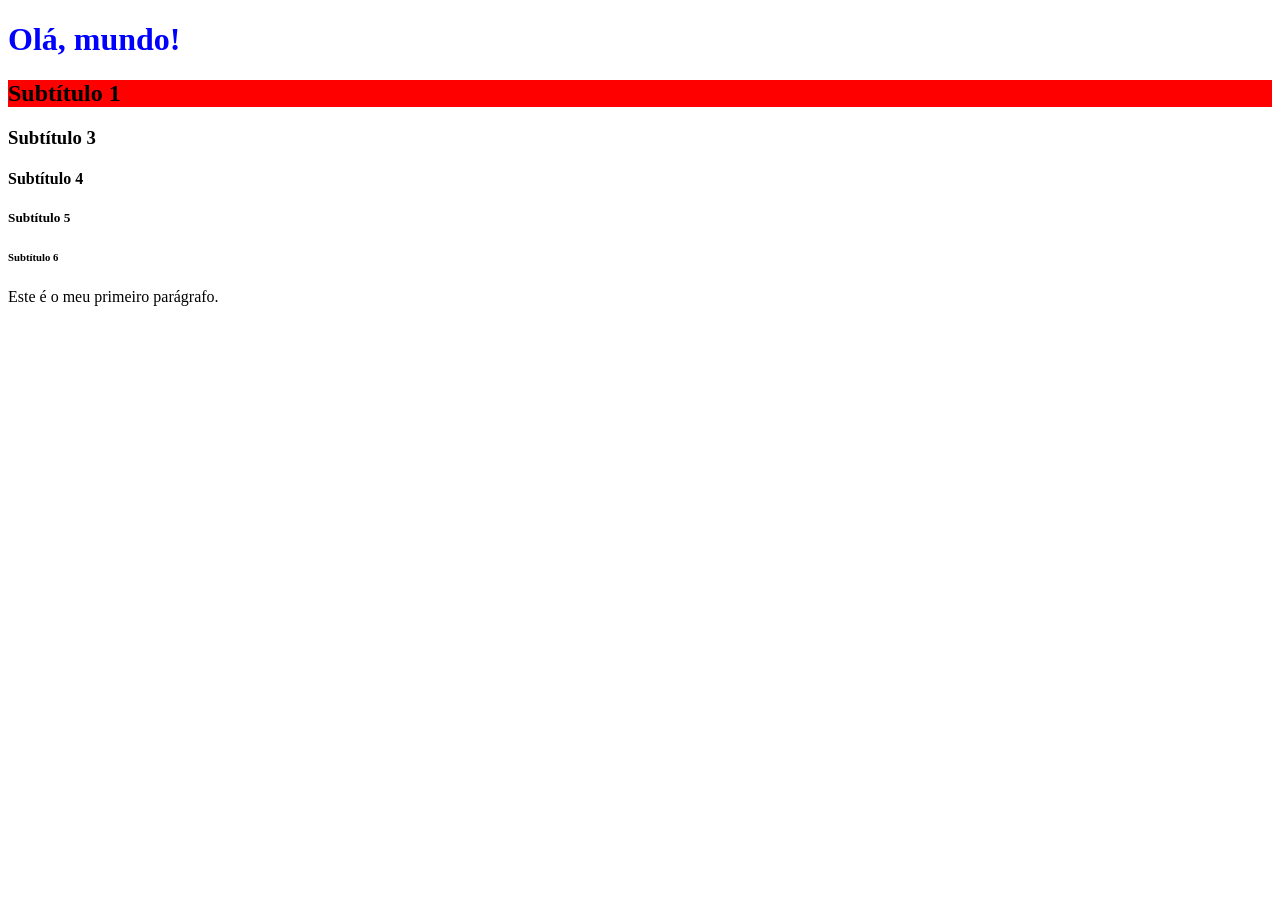
<file: 01 - Estrutura do HTML/index.html>
<!DOCTYPE html>
<html lang="pt-BR">

    <head>
        <meta charset="UTF-8">
        <meta name="viewport" content="width=device-width, initial-scale=1.0">
        <title>Título na aba do navegador</title>

        <style>
            /* Formatando o cabeçalho 1 */
            #cabecalho-1 {
                color: blue;
            }

            /* Formatando a classe fundo-vermelho */
            .fundo-vermelho {
                background-color: red;
            }
        </style>
    </head>

    <body>
        <!-- id só pode ser usado uma vez, já class pode ser usado várias vezes. -->
        <h1 id="cabecalho-1">Olá, mundo!</h1>
        <h2 class="fundo-vermelho">Subtítulo 1</h2>
        <h3>Subtítulo 3</h3>
        <h4>Subtítulo 4</h4>
        <h5>Subtítulo 5</h5>
        <h6>Subtítulo 6</h6>
        <p>
            Este é o meu primeiro parágrafo.
        </p>
    </body>

</html>
</file>
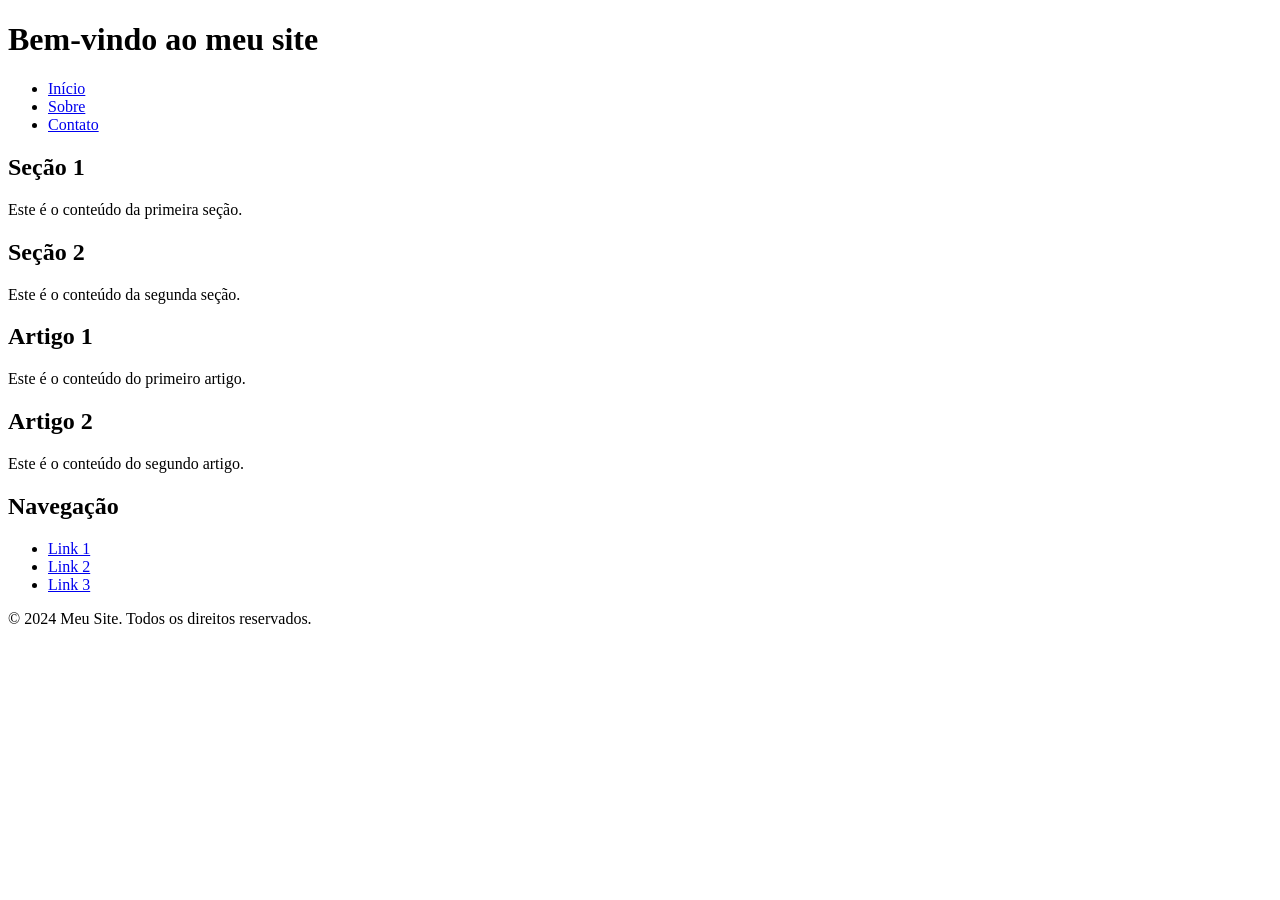
<file: 04 - Semântica do HTML/index.html>
<!DOCTYPE html>
<html lang="en">

    <head>
        <meta charset="UTF-8">
        <meta name="viewport" content="width=device-width, initial-scale=1.0">
        <title>Demonstração de Semântica no HTML</title>
    </head>
    <body>
        <header> <!-- A tag <header> é usada para definir o cabeçalho de uma página ou seção. -->
            <h1>Bem-vindo ao meu site</h1>
            <nav>
                <ul>
                    <li><a href="#">Início</a></li>
                    <li><a href="#">Sobre</a></li>
                    <li><a href="#">Contato</a></li>
                </ul>
            </nav>
        </header>

        <main> <!-- A tag <main> é usada para definir o conteúdo principal da página. -->
            <section> <!-- A tag <section> é usada para definir uma seção de conteúdo relacionada. -->
                <h2>Seção 1</h2>
                <p>Este é o conteúdo da primeira seção.</p>
            </section>

            <section>
                <h2>Seção 2</h2>
                <p>Este é o conteúdo da segunda seção.</p>
            </section>

            <article> <!-- A tag <article> é usada para definir um conteúdo independente que pode ser distribuído ou reutilizado. -->
                <h2>Artigo 1</h2>
                <p>Este é o conteúdo do primeiro artigo.</p>
            </article>

            <article>
                <h2>Artigo 2</h2>
                <p>Este é o conteúdo do segundo artigo.</p>
            </article>

            <aside> <!-- A tag <aside> é usada para definir conteúdo relacionado, mas não essencial, ao conteúdo principal. -->
                <nav> <!-- A tag <nav> é usada para definir uma seção de navegação. -->
                    <h2>Navegação</h2>
                    <ul>
                        <li><a href="https://www.example.com">Link 1</a></li>
                        <li><a href="https://www.example.com">Link 2</a></li>
                        <li><a href="https://www.example.com">Link 3</a></li>
                    </ul>
                </nav>
            </aside>

            
        </main>

        <footer> <!-- A tag <footer> é usada para definir o rodapé de uma página ou seção. -->
            <p>&copy; 2024 Meu Site. Todos os direitos reservados.</p>
        </footer>
    </body>

</html>
</file>
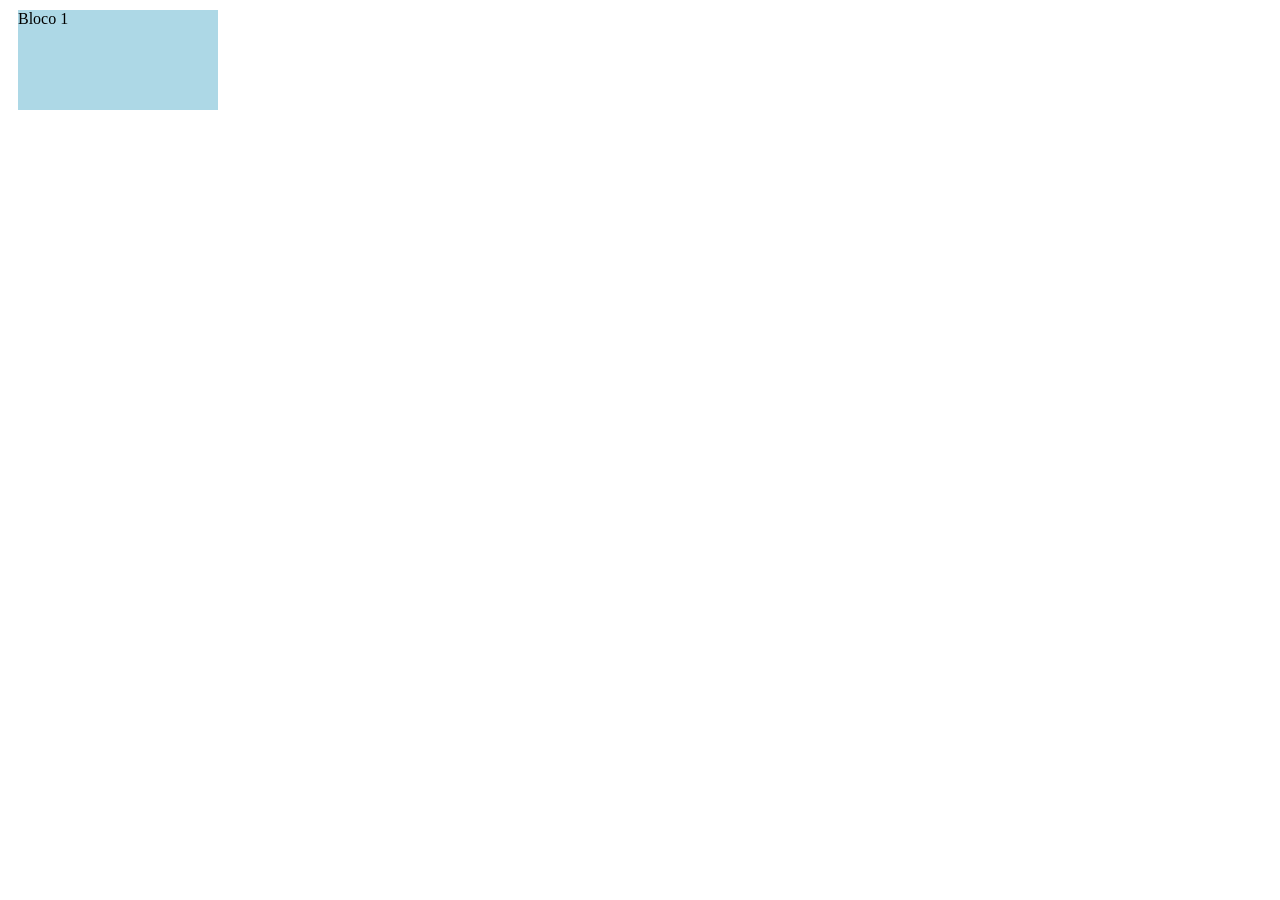
<file: 05- Layout de blocos HTML e CSS/index.html>
<!DOCTYPE html>
<html lang="en">

    <head>
        <meta charset="UTF-8">
        <meta name="viewport" content="width=device-width, initial-scale=1.0">
        <title>Entendendo Layout de Blocos</title>
    </head>
    <body>
        <!-- margin é a distância entre o elemento e os elementos adjacentes -->
        <!-- border é a borda ao redor do elemento -->
        <!-- padding é a distância entre o conteúdo do elemento e sua borda -->
        <!-- width é a largura do elemento -->
        <!-- height é a altura do elemento -->
        <div style="width: 200px; height: 100px; background-color: lightblue; margin: 10px;"> <!-- A tag <div> é usada para agrupar elementos e aplicar estilos a eles. -->
            Bloco 1
        </div>
    </body>

</html>
</file>
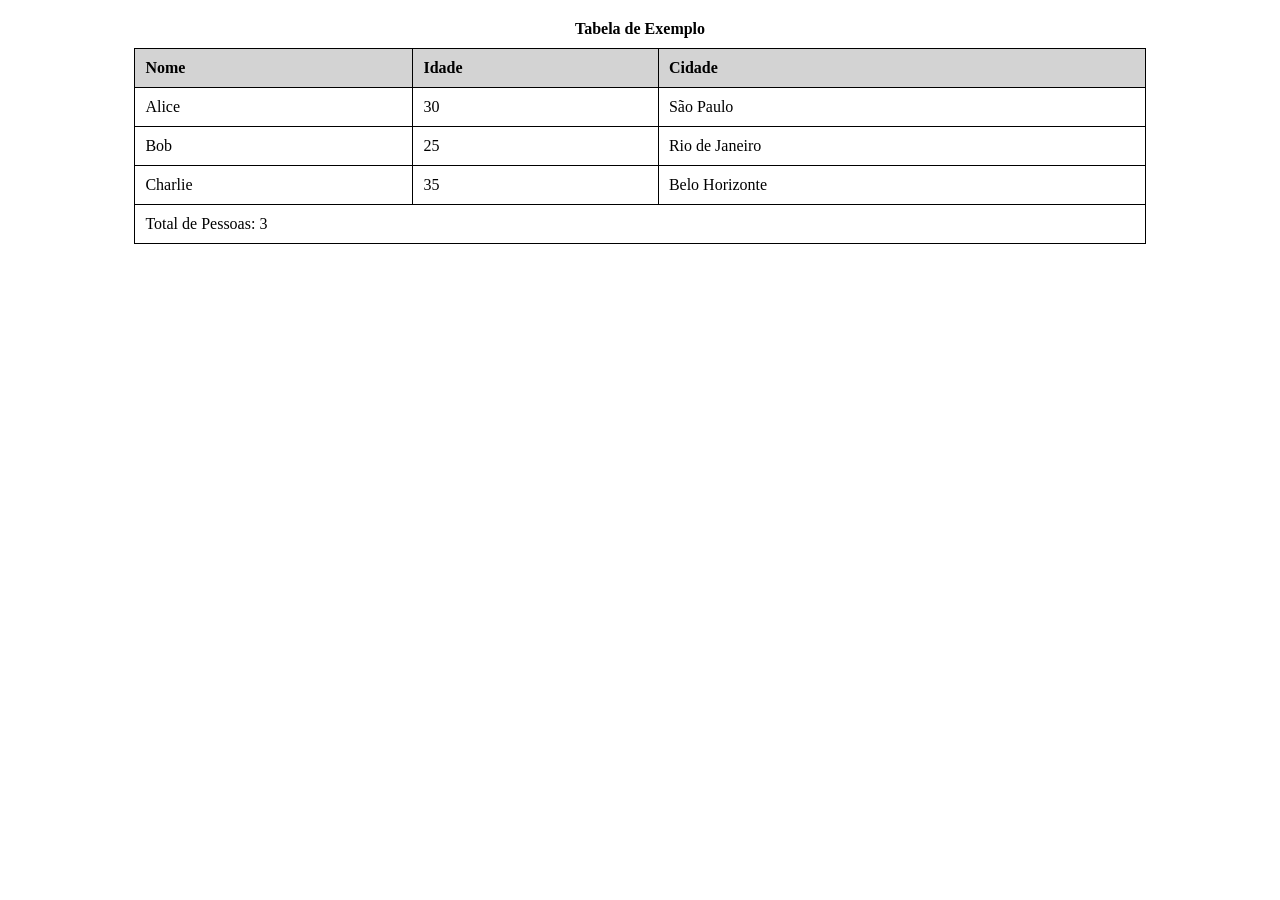
<file: 06 - Tabelas HTML/index.html>
<!DOCTYPE html>
<html lang="en">

    <head>
        <meta charset="UTF-8">
        <meta name="viewport" content="width=device-width, initial-scale=1.0">
        <title>Demonstração de Tabelas</title>

        <style>
            * {
                margin: 0 px;
                padding: 0;
                box-sizing: border-box;
            }

            table {
                width: 80%; /* Define a largura da tabela como 80% da largura da tela */
                margin: 20px auto; /* Centraliza a tabela horizontalmente */
                border-collapse: collapse; /* Remove os espaços entre as células da tabela */
            }

            th, td {
                border: 1px solid black; /* Adiciona uma borda às células da tabela */
                padding: 10px; /* Adiciona um espaçamento interno às células da tabela */
                text-align: left; /* Alinha o texto à esquerda nas células da tabela */
            }

            th {
                background-color: lightgray; /* Define a cor de fundo das células de cabeçalho */
            }

            caption {
                caption-side: top; /* Define a posição do título da tabela */
                font-weight: bold; /* Define o peso da fonte do título da tabela */
                margin-bottom: 10px; /* Adiciona uma margem inferior ao título da tabela */
            }
        </style>
    </head>
    <body>
        <table> <!-- A tag <table> é usada para criar uma tabela. -->
            <caption> <!-- A tag <caption> é usada para fornecer um título para a tabela. -->
                Tabela de Exemplo
            </caption>
            <thead> <!-- A tag <thead> é usada para agrupar o cabeçalho da tabela. -->
                <tr> <!-- A tag <tr> é usada para definir uma linha na tabela. -->
                    <th>Nome</th> <!-- A tag <th> é usada para definir uma célula de cabeçalho na tabela. -->
                    <th>Idade</th>
                    <th>Cidade</th>
                </tr>
            </thead>
            <tbody> <!-- A tag <tbody> é usada para agrupar o corpo da tabela. -->
                <tr>
                    <td>Alice</td> <!-- A tag <td> é usada para definir uma célula de dados na tabela. -->
                    <td>30</td>
                    <td>São Paulo</td>
                </tr>
                <tr>
                    <td>Bob</td>
                    <td>25</td>
                    <td>Rio de Janeiro</td>
                </tr>
                <tr>
                    <td>Charlie</td>
                    <td>35</td>
                    <td>Belo Horizonte</td>
                </tr>
            </tbody>
            <tfoot> <!-- A tag <tfoot> é usada para agrupar o rodapé da tabela. -->
                <tr>
                    <td colspan="3"> <!-- O atributo colspan é usado para mesclar células horizontalmente. -->
                        Total de Pessoas: 3
                    </td>
                </tr>
            </tfoot>
        </table>
    </body>

</html>
</file>
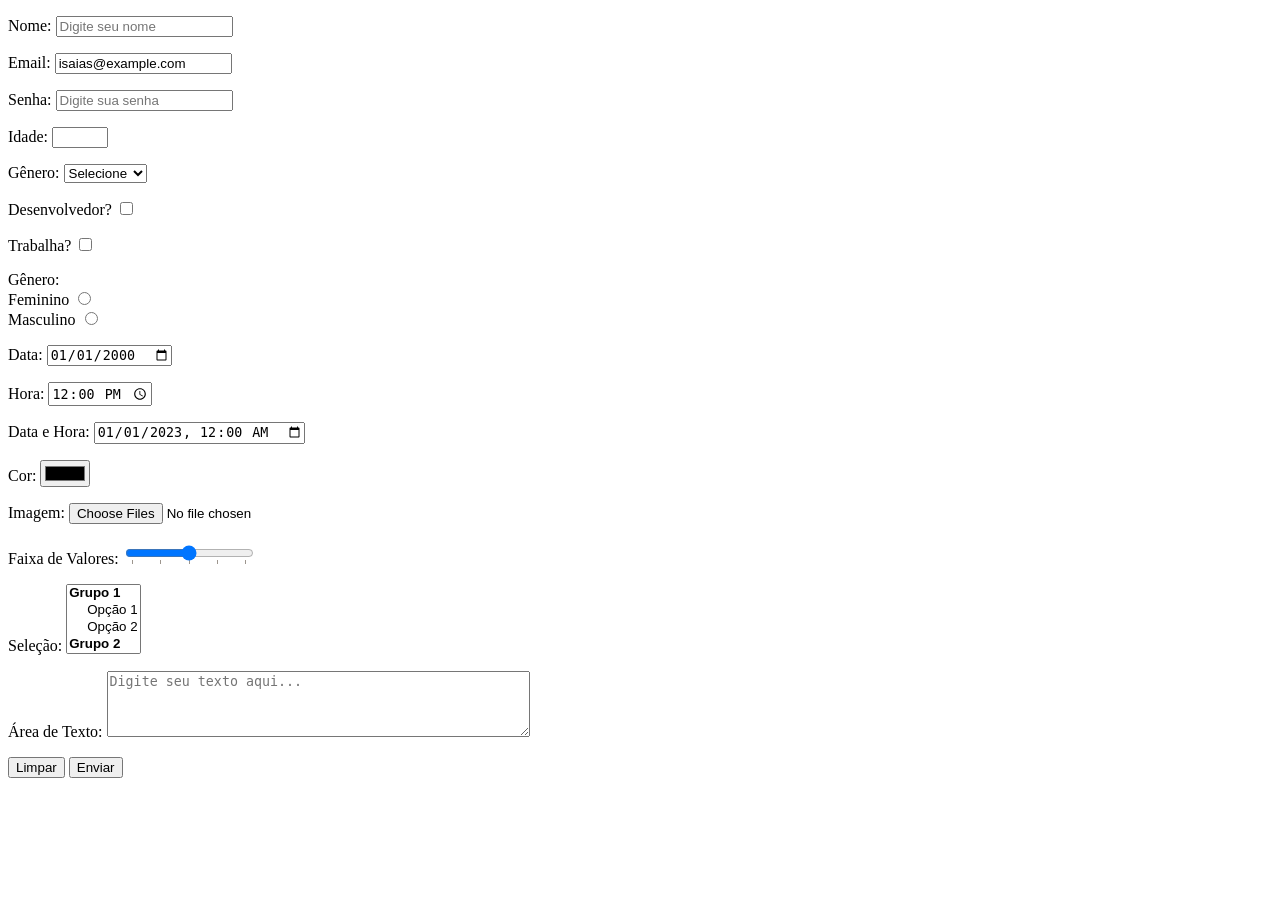
<file: 07 - Formulários e Inpunts HTML/index.html>
<!DOCTYPE html>
<html lang="en">

    <head>
        <meta charset="UTF-8">
        <meta name="viewport" content="width=device-width, initial-scale=1.0">
        <title>Demonstração de Formulários</title>
    </head>
    <body>
        <form action="#" method="post" target="_blank" autocomplete="off"> <!-- A tag <form> é usada para criar um formulário. -->
            <!-- O atributo action define a URL para onde os dados do formulário serão enviados. 
             O atributo method define o método HTTP usado para enviar os dados (GET ou POST). 
             O atributo target define onde abrir a resposta do formulário (neste caso, em uma nova aba). 
             O atributo autocomplete desativa o preenchimento automático dos campos do formulário. -->
            <p>
                <label for="nome">Nome:</label> <!-- A tag <label> é usada para definir um rótulo para um elemento de formulário. O atributo for associa o rótulo ao elemento de formulário correspondente. -->
                <input type="text" id="nome" name="nome" placeholder="Digite seu nome" required> <!-- A tag <input> é usada para criar campos de entrada de dados. O atributo type define o tipo de campo, e o atributo placeholder fornece um texto de sugestão dentro do campo. -->
            </p>

            <p>
                <label for="email">Email:</label>
                <input type="email" id="email" name="email" value="isaias@example.com" required> <!-- O atributo value define um valor padrão para o campo de entrada. -->
            </p>

            <p>
                <label for="senha">Senha:</label>
                <input type="password" id="senha" name="senha" placeholder="Digite sua senha" required> <!-- O atributo type="password" faz com que o texto digitado seja ocultado. -->
            </p>

            <p>
                <label for="idade">Idade:</label>
                <input type="number" id="idade" name="idade" min="0" max="120"> <!-- O atributo min define o valor mínimo permitido, e o atributo max define o valor máximo permitido. -->
            </p>

            <p>
                <label for="genero">Gênero:</label>
                <select id="genero" name="genero"> <!-- A tag <select> é usada para criar uma lista suspensa. -->
                    <option value="">Selecione</option> <!-- A tag <option> é usada para definir uma opção dentro da lista suspensa. -->
                    <option value="masculino">Masculino</option>
                    <option value="feminino">Feminino</option>
                    <option value="outro">Outro</option>
                </select>
            </p>

            <p>
                <label for="dev">Desenvolvedor?</label>
                <input type="checkbox" id="dev" name="dev" value="sim"> <!-- A tag <input> com type="checkbox" cria uma caixa de seleção. O atributo value define o valor enviado quando a caixa está marcada. -->
            </p>
            <p>
                <label for="trabalha">Trabalha?</label>
                <input type="checkbox" id="trabalha" name="trabalha" value="sim">
            </p>

            <p>
                <label for="sexo">Gênero:</label>
                <br>
                <label for="feminino">Feminino</label>
                <input type="radio" id="feminino" name="sexo" value="feminino"> <!-- A tag <input> com type="radio" cria um botão de opção. Todos os botões de opção com o mesmo atributo name pertencem ao mesmo grupo, permitindo que apenas uma opção seja selecionada. -->
                <br>
                <label for="masculino">Masculino</label>
                <input type="radio" id="masculino" name="sexo" value="masculino">
            </p>

            <p>
                <label for="data">Data:</label>
                <input type="date" id="data" name="data" value="2000-01-01"> <!-- A tag <input> com type="date" cria um campo de entrada para datas, permitindo que o usuário selecione uma data em um calendário. -->
            </p>

            <p>
                <label for="hora">Hora:</label>
                <input type="time" id="hora" name="hora" value="12:00"> <!-- A tag <input> com type="time" cria um campo de entrada para hora, permitindo que o usuário selecione uma hora em um relógio. -->
            </p>

            <p>
                <label for="datahora">Data e Hora:</label>
                <input type="datetime-local" id="datahora" name="datahora" value="2023-01-01T00:00"> <!-- A tag <input> com type="datetime-local" cria um campo de entrada para data e hora, permitindo que o usuário selecione uma data e hora em um calendário. -->
            </p>

            <p>
                <label for="cor">Cor:</label>
                <input type="color" id="cor" name="cor" value="#000000"> <!-- A tag <input> com type="color" cria um campo de entrada para seleção de cor. -->
            </p>

            <p>
                <label for="imagem">Imagem:</label>
                <input type="file" id="imagem" name="imagem" accept="image/*" multiple> <!-- A tag <input> com type="file" cria um campo de entrada para upload de arquivos. O atributo accept especifica o tipo de arquivo permitido. -->
            </p>

            <p>
                <label for="range">Faixa de Valores:</label>
                <input type="range" id="range" name="range" min="0" max="100" value="50" step="1" list="valores"> <!-- A tag <input> com type="range" cria um campo de entrada para seleção de um valor dentro de uma faixa, permitindo que o usuário arraste um controle deslizante. -->
                
                <datalist id="valores"> <!-- A tag <datalist> é usada para fornecer uma lista de opções predefinidas para um campo de entrada. -->
                    <option value="0">
                    <option value="25">
                    <option value="50">
                    <option value="75">
                    <option value="100">
                </datalist>
            </p>

            <p>
                <label for="select">Seleção:</label>
                <select id="select" name="select" multiple> <!-- O atributo multiple permite que o usuário selecione várias opções. O atributo size define o número de opções visíveis na lista suspensa. -->
                    <optgroup Label="Grupo 1">
                        <option value="opcao1">Opção 1</option>
                        <option value="opcao2">Opção 2</option>
                    </optgroup>
                    <optgroup Label="Grupo 2">
                        <option value="opcao3">Opção 3</option>
                        <option value="opcao4">Opção 4</option>
                    </optgroup>
                </select>
            </p>

            <p>
                <label for="areatexto">Área de Texto:</label>
                <textarea id="areatexto" name="areatexto" rows="4" cols="50" placeholder="Digite seu texto aqui..."></textarea> <!-- A tag <textarea> é usada para criar uma área de texto multilinha. O atributo rows define o número de linhas visíveis, e o atributo cols define o número de colunas visíveis. -->
            </p>

            <button type="reset">Limpar</button> <!-- O botão de reset limpa todos os campos do formulário. -->
            <button type="submit">Enviar</button> <!-- O botão de envio envia os dados do formulário para o servidor. -->
        </form>
    </body>

</html>
</file>
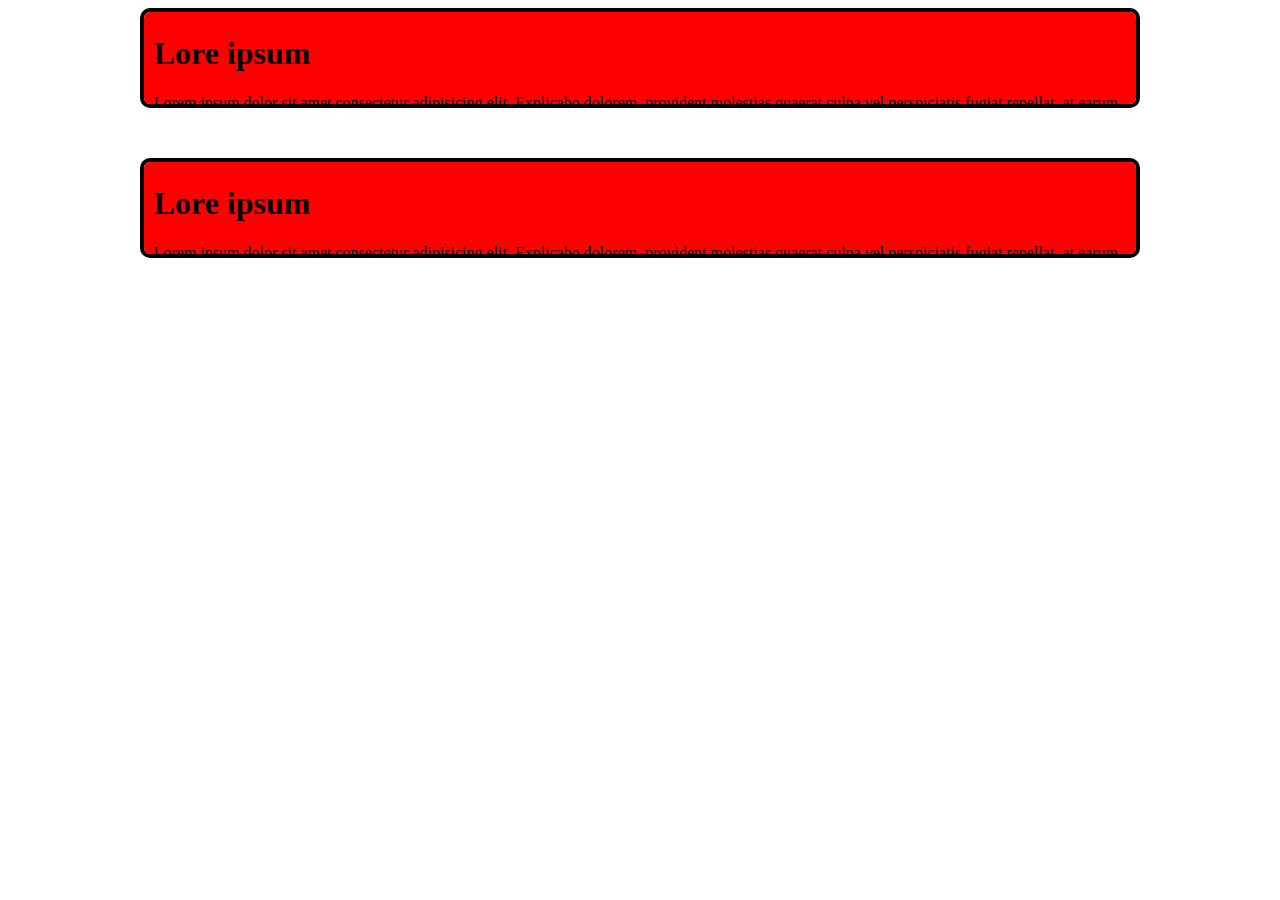
<file: 08 - Propriedades da BoxModel/index.html>
<!DOCTYPE html>
<html lang="en">
    <head>
        <meta charset="UTF-8">
        <meta name="viewport" content="width=device-width, initial-scale=1.0">
        <title>Propriedades da BoxModel</title>
        <link rel="stylesheet" href="./styles.css">
    </head>
    <body>
        <div class="texto">
            <h1>Lore ipsum</h1>
            <p>Lorem ipsum dolor sit amet consectetur adipisicing elit. Explicabo dolorem, provident molestias quaerat culpa vel perspiciatis fugiat repellat, at earum adipisci aliquam voluptate amet cupiditate facere tempora eligendi. Quam, enim?</p>
        </div>

        <div class="texto">
            <h1>Lore ipsum</h1>
            <p>Lorem ipsum dolor sit amet consectetur adipisicing elit. Explicabo dolorem, provident molestias quaerat culpa vel perspiciatis fugiat repellat, at earum adipisci aliquam voluptate amet cupiditate facere tempora eligendi. Quam, enim?</p>
        </div>
    </body>
</html>
</file>
<file: 08 - Propriedades da BoxModel/styles.css>
.texto {
    display: block; /* Se for inline, não respeita as propriedades de largura e altura */
    box-sizing: border-box; /* Define o modelo de caixa como border-box, ou seja, inclui padding e border no cálculo da largura e altura */
    background-color: red;
    width: 100%;
    height: 100px;
    max-width: 1000px; /* Define a largura máxima do elemento */
    max-height: 100%; /* Define a altura máxima do elemento */
    min-width: 100px; /* Define a largura mínima do elemento */
    min-height: 50px; /* Define a altura mínima do elemento */
    overflow: auto; /* Adiciona barra de rolagem caso o conteúdo ultrapasse a largura */
    margin: 0 auto 50px auto; /* Centraliza o elemento horizontalmente e adiciona uma margem inferior */
    padding: 2px 10px; /* Adiciona um espaçamento interno de 2px na vertical e 10px na horizontal */
    border: 4px solid black; /* Adiciona uma borda preta de 2px */
    border-radius: 10px; /* Adiciona bordas arredondadas com raio de 10px */
}
</file>
